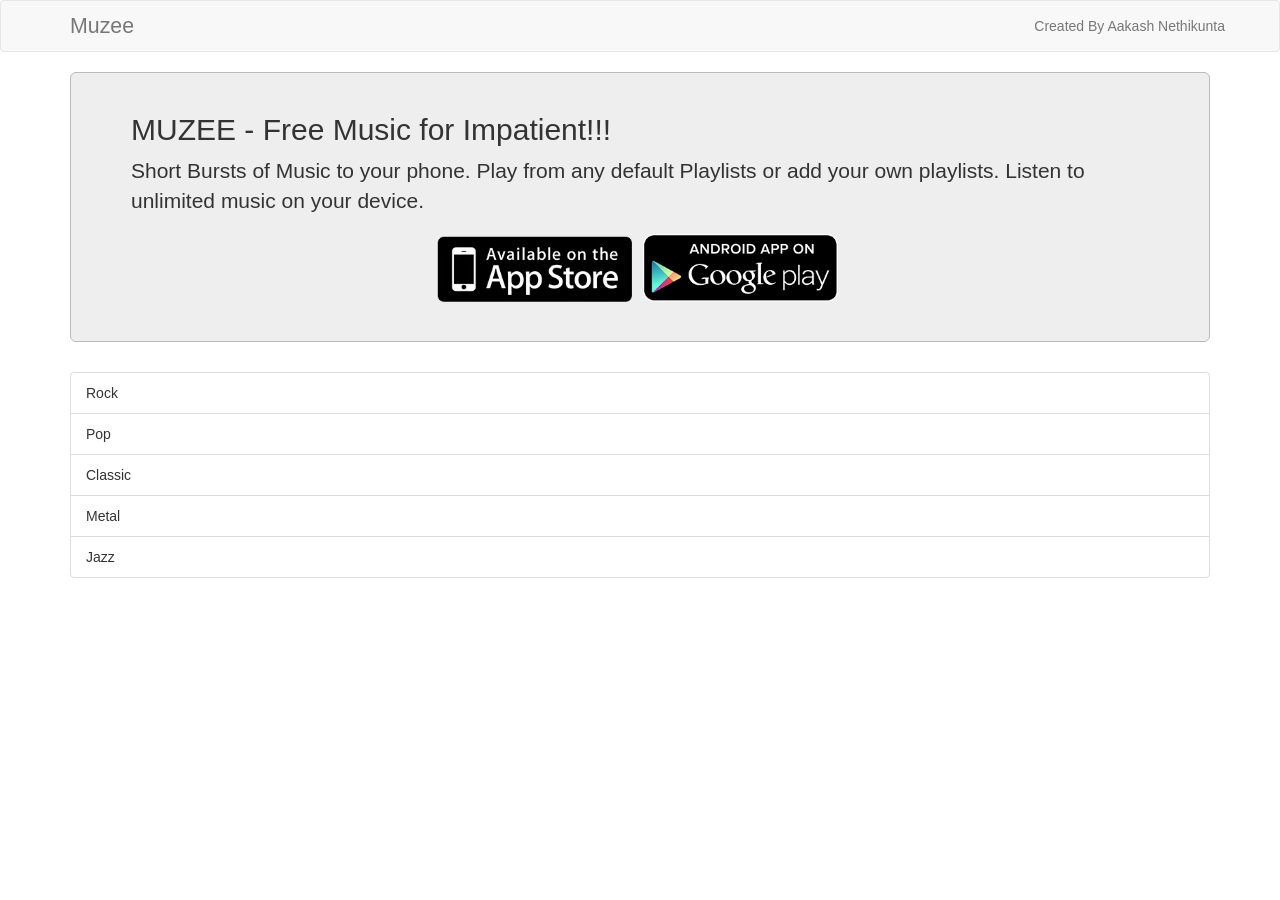
<file: index.html>
<!DOCTYPE html>
<html lang="en">
  <head>
    <meta charset="utf-8">
    <meta http-equiv="X-UA-Compatible" content="IE=edge">
    <meta name="viewport" content="width=device-width, initial-scale=1">
    <!-- The above 3 meta tags *must* come first in the head; any other head content must come *after* these tags -->
    <title>Muzee</title>

    <!-- Bootstrap -->
    <link rel="stylesheet" href="https://maxcdn.bootstrapcdn.com/bootstrap/3.3.7/css/bootstrap.min.css" integrity="sha384-BVYiiSIFeK1dGmJRAkycuHAHRg32OmUcww7on3RYdg4Va+PmSTsz/K68vbdEjh4u" crossorigin="anonymous">
    <link rel="stylesheet" type="text/css" href="styles.css">
    <!-- HTML5 shim and Respond.js for IE8 support of HTML5 elements and media queries -->
    <!-- WARNING: Respond.js doesn't work if you view the page via file:// -->
    <!--[if lt IE 9]>
      <script src="https://oss.maxcdn.com/html5shiv/3.7.3/html5shiv.min.js"></script>
      <script src="https://oss.maxcdn.com/respond/1.4.2/respond.min.js"></script>
    <![endif]-->
  </head>
  <body>
    <div class="navbar navbar-default">
      <div class="container">
        <div class="navbar-header">
          <a href="" class="navbar-brand">
            Muzee
          </a>
        </div>
        <p class="navbar-text navbar-right">Created By <a href="http://www.aakashNethikunta.com" class="navbar-link">Aakash Nethikunta</a></p>
      </div>
    </div>

    <div class = "container">
      <div class = "jumbotron">
        <h2>MUZEE - Free Music for Impatient!!!</h2>
        <p>Short Bursts of Music to your phone. Play from any default Playlists or add your own playlists. Listen to unlimited music on your device.</p>
        <p align="center">
          <a href=""><img src="apple.png" height="66"></a> 
          <a href=""><img src="google.png" height="75"></a>
        </p>
      </div>
    </div>

    <div class="container">
      <ul class="list-group" id="playList">
        
      </ul>
    </div>

    <footer class="footer">
      <div class="container">
        <div class="row">
          <div class="col-xs-12 col-sm-6 col-md-8 text-muted" id="artist_song">
            Name of Song <br> Artist Name
          </div>
          <div class="col-xs-6 col-md-4 audio-control">
            <audio controls id="my_audio">
            </audio>
          </div>
        </div>
      </div>
    </footer>
   
</div>


    <!-- jQuery (necessary for Bootstrap's JavaScript plugins) -->
    <script src="https://ajax.googleapis.com/ajax/libs/jquery/1.12.4/jquery.min.js"></script>
    <script type="text/javascript" src="script.js"></script>
    <!-- Include all compiled plugins (below), or include individual files as needed -->
    <script src="https://maxcdn.bootstrapcdn.com/bootstrap/3.3.7/js/bootstrap.min.js" integrity="sha384-Tc5IQib027qvyjSMfHjOMaLkfuWVxZxUPnCJA7l2mCWNIpG9mGCD8wGNIcPD7Txa" crossorigin="anonymous"></script>
    <script>
if (typeof(Storage) !== "undefined") {
    // Store
    localStorage.setItem("index", "value");
    // Retrieve
    document.getElementById("result").innerHTML = localStorage.getItem("genre");
} else {
    document.getElementById("result").innerHTML = "Sorry, your browser does not support Web Storage...";
}

</script>
  </body>

</html>
</file>
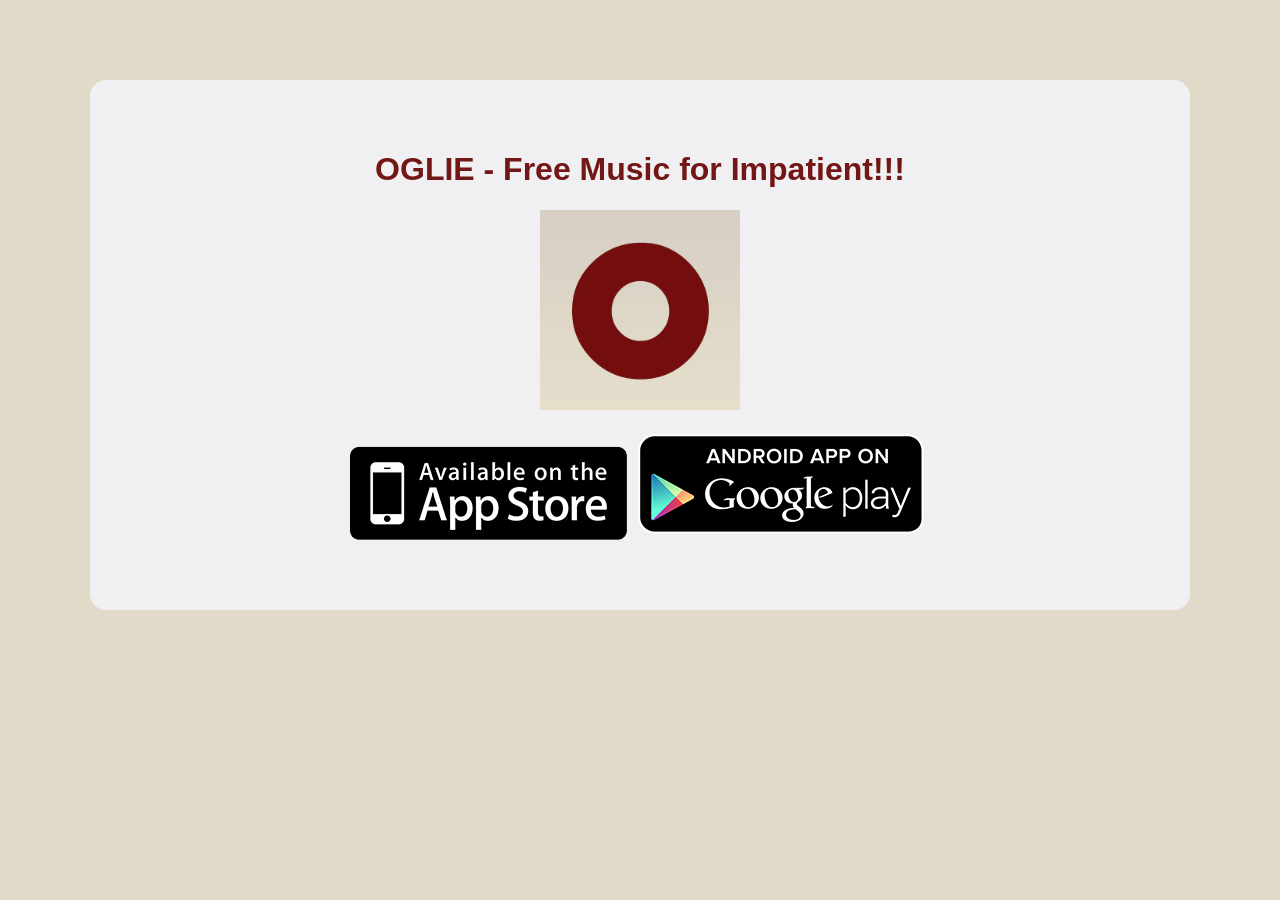
<file: index_old.html>
<!doctype html>
<html>
<head>
    <title>OGLIE - Free Music for Impatient!!!</title>

    <meta charset="utf-8" />
    <meta http-equiv="Content-type" content="text/html; charset=utf-8" />
    <meta name="viewport" content="width=device-width, initial-scale=1" />
    <style type="text/css">
    body {
        background-color: #e1dac9;
        margin: 0;
        padding: 0;
        font-family: "Open Sans", "Helvetica Neue", Helvetica, Arial, sans-serif;
        
    }
    div {
        width: 1000px;
        margin: 5em auto;
        padding: 50px;
        background-color: #f0f0f2;
        border-radius: 1em;
    }
    a:link, a:visited {
        color: #38488f;
        text-decoration: none;
    }
    @media (max-width: 700px) {
        body {
            background-color: #fff;
        }
        div {
            width: auto;
            margin: 0 auto;
            border-radius: 0;
            padding: 1em;
        }
    }
    </style>    
</head>

<body>
<div>
    <h1 align="center" style="color:#731616">OGLIE - Free Music for Impatient!!!</h1>
    <p align="center"><img src="icon.png" width="200px"></p>
    <p align="center"><a href="https://itunes.apple.com/us/app/oglie-free-music-for-impatient!/id1018699375?mt=8"><img src="apple.png"></a> <a href="https://play.google.com/store/apps/details?id=vivianaranha.com.oglie"><img src="google.png"></a></p>
</div>
<script>
    var isMobile = {
        Android: function() {
            return navigator.userAgent.match(/Android/i);
        },
        BlackBerry: function() {
            return navigator.userAgent.match(/BlackBerry/i);
        },
        iOS: function() {
            return navigator.userAgent.match(/iPhone|iPad|iPod/i);
        },
        Opera: function() {
            return navigator.userAgent.match(/Opera Mini/i);
        },
        Windows: function() {
            return navigator.userAgent.match(/IEMobile/i);
        },
        any: function() {
            return (isMobile.Android() || isMobile.BlackBerry() || isMobile.iOS() || isMobile.Opera() || isMobile.Windows());
        }

    };



    if(isMobile.Android() ) {
                document.location.href="https://play.google.com/store/apps/details?id=vivianaranha.com.oglie";
    }
    else if(isMobile.iOS()){
                document.location.href = "https://itunes.apple.com/us/app/oglie-free-music-for-impatient!/id1018699375?mt=utf-8";


    }
</script>
</body>
</html>
</file>
<file: styles.css>
/* Sticky footer styles
-------------------------------------------------- */
html {
  position: relative;
  min-height: 100%;
}
body {
  /* Margin bottom by footer height */
  margin-bottom: 60px;
}
.footer {
  position: absolute;
  bottom: 0;
  width: 100%;
  /* Set the fixed height of the footer here */
  height: 60px;
  background-color: #f5f5f5;
}

.container .text-muted {
  margin: 10px 0;
}

.audio-control{
 margin: 20px 0; 
}

.navbar-brand{
  font-size: 16pt;
}

.jumbotron{ 
  padding: 20px;
  border: solid 1px #bbb;
}
</file>
